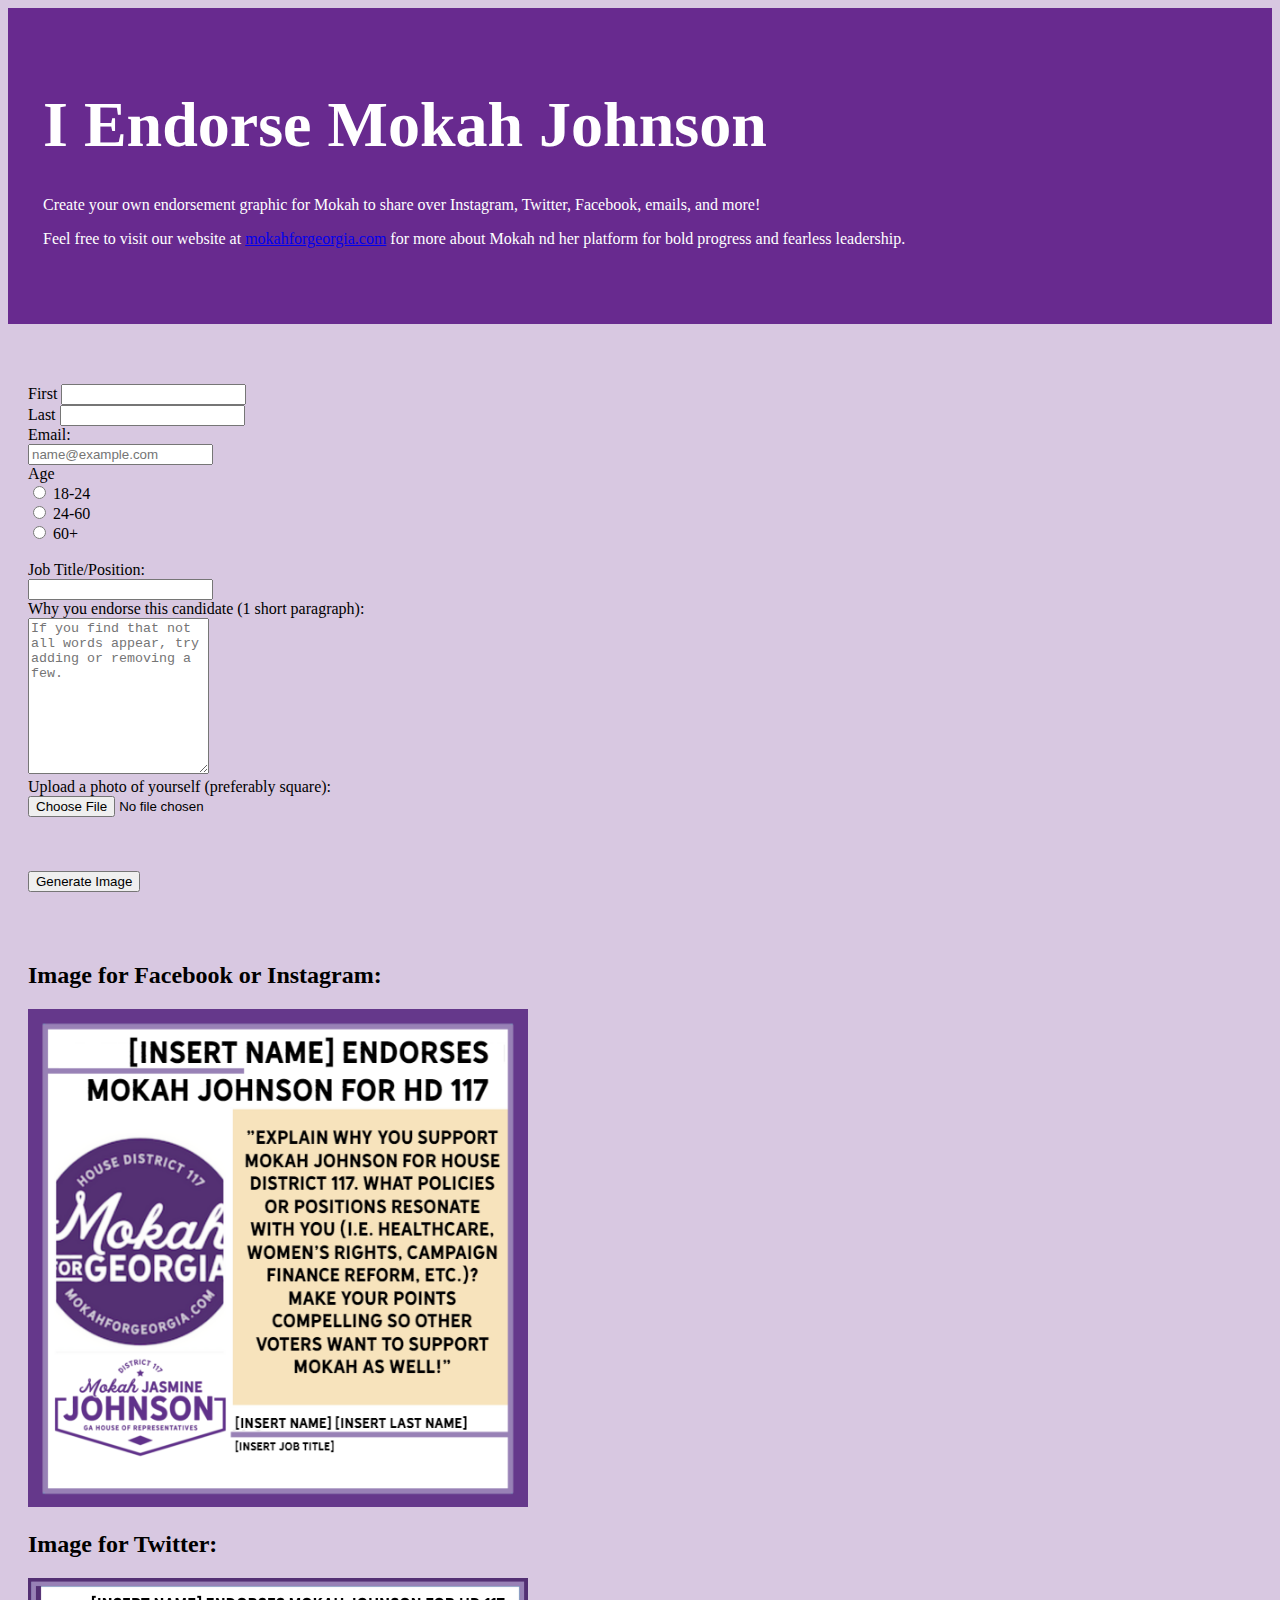
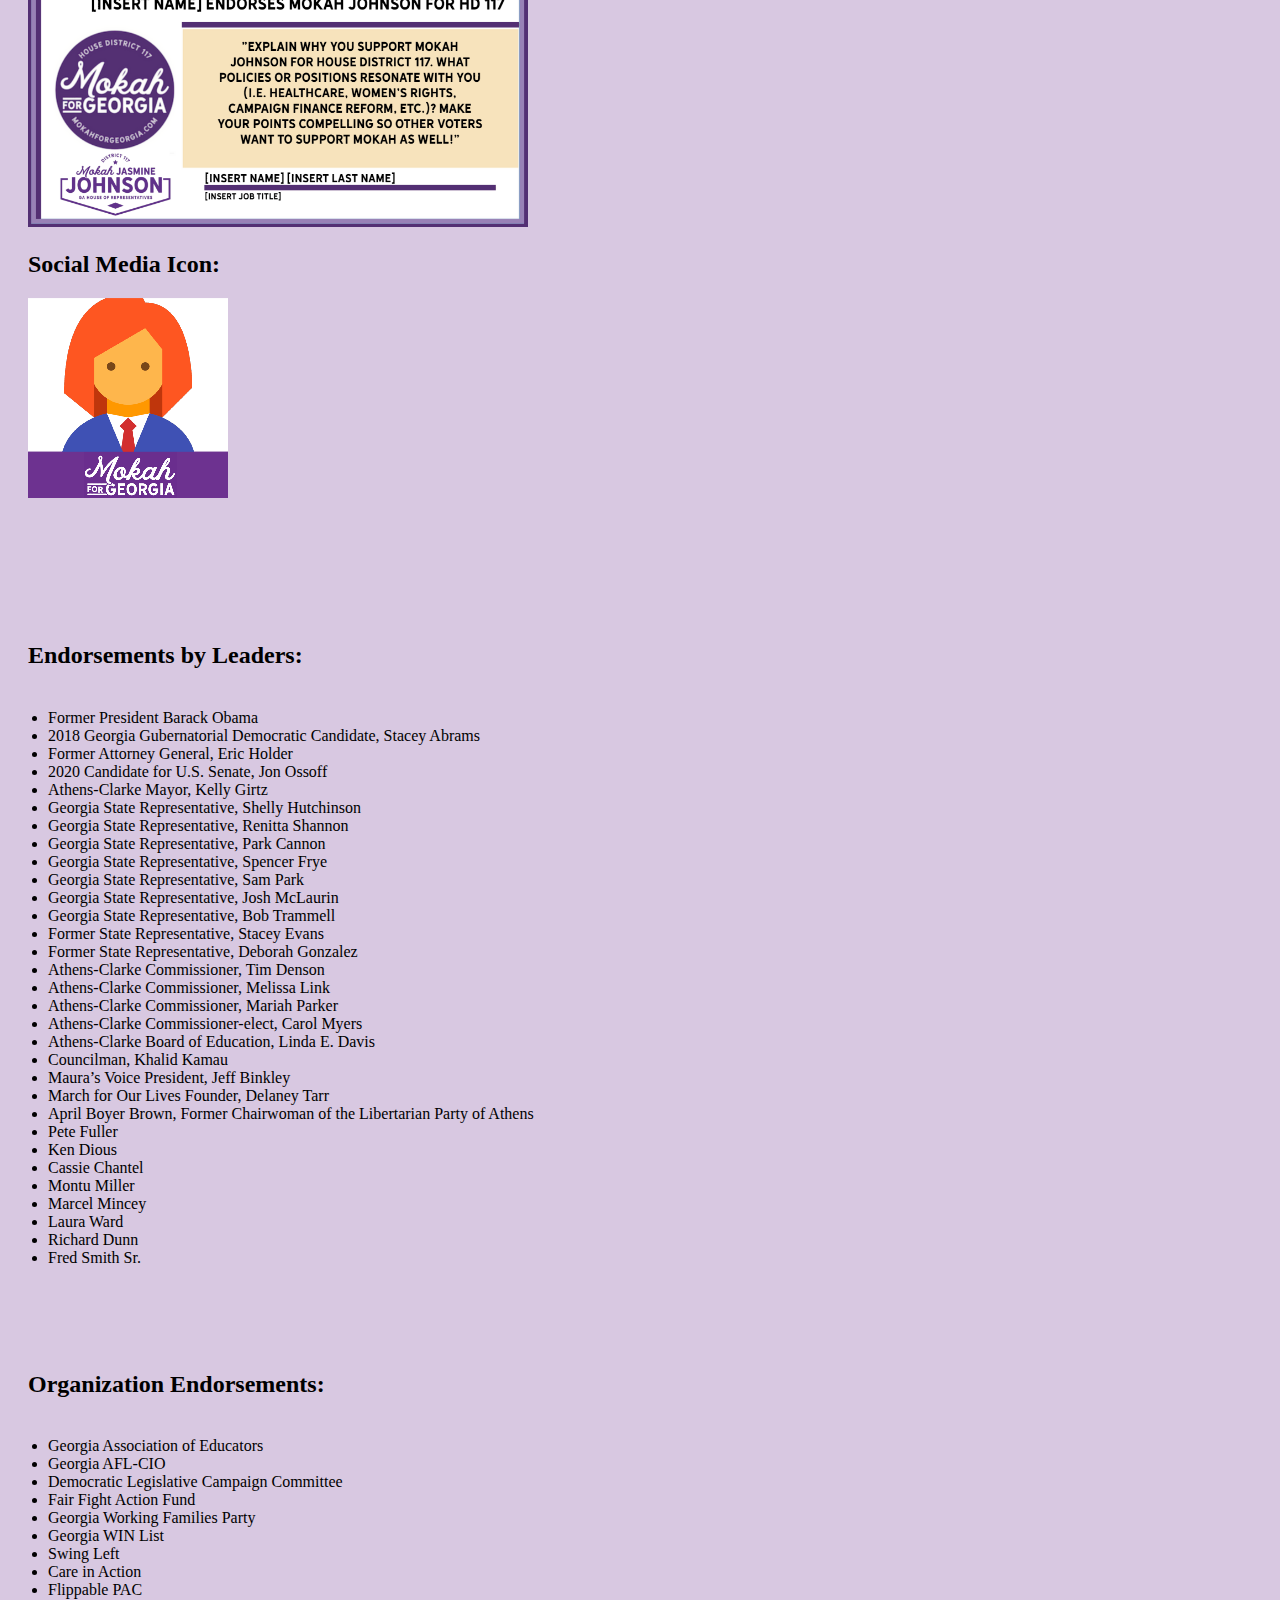
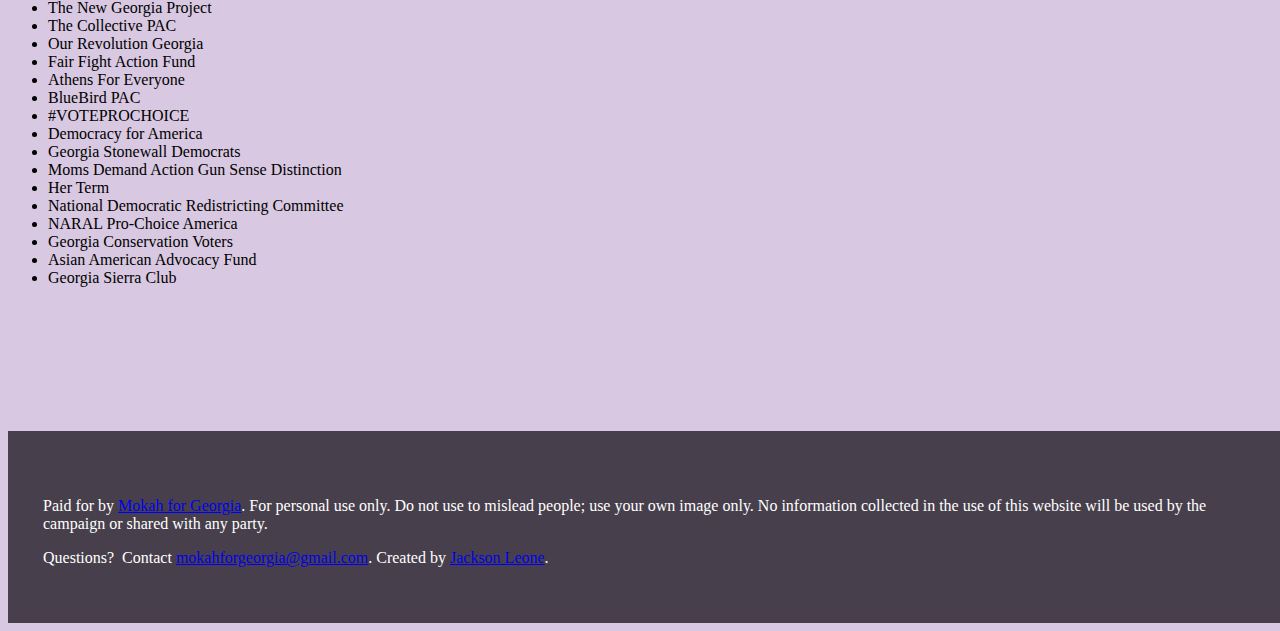
<file: index.html>
<!DOCTYPE html>
<html lang="es">
<head>
    <meta charset="UTF-8">
    <meta name="viewport" content="width=device-width, initial-scale=1"/>
    <title>I Endorse Mokah</title>
    <link rel="apple-touch-icon" sizes="57x57" href="/apple-icon-57x57.png">
    <link rel="apple-touch-icon" sizes="60x60" href="/apple-icon-60x60.png">
    <link rel="apple-touch-icon" sizes="72x72" href="/apple-icon-72x72.png">
    <link rel="apple-touch-icon" sizes="76x76" href="/apple-icon-76x76.png">
    <link rel="apple-touch-icon" sizes="114x114" href="/apple-icon-114x114.png">
    <link rel="apple-touch-icon" sizes="120x120" href="/apple-icon-120x120.png">
    <link rel="apple-touch-icon" sizes="144x144" href="/apple-icon-144x144.png">
    <link rel="apple-touch-icon" sizes="152x152" href="/apple-icon-152x152.png">
    <link rel="apple-touch-icon" sizes="180x180" href="/apple-icon-180x180.png">
    <link rel="icon" type="image/png" sizes="192x192"  href="/android-icon-192x192.png">
    <link rel="icon" type="image/png" sizes="32x32" href="/favicon-32x32.png">
    <link rel="icon" type="image/png" sizes="96x96" href="/favicon-96x96.png">
    <link rel="icon" type="image/png" sizes="16x16" href="/favicon-16x16.png">
    <link rel="manifest" href="/manifest.json">
    <meta name="msapplication-TileColor" content="#ffffff">
    <meta name="msapplication-TileImage" content="/ms-icon-144x144.png">
    <meta name="theme-color" content="#ffffff">
    <link rel="stylesheet" href="main.css"/>
    <link rel="stylesheet" href="https://cdn.jsdelivr.net/npm/bootstrap@4.5.3/dist/css/bootstrap.min.css" integrity="sha384-TX8t27EcRE3e/ihU7zmQxVncDAy5uIKz4rEkgIXeMed4M0jlfIDPvg6uqKI2xXr2" crossorigin="anonymous">
    <link href="https://fonts.googleapis.com/css2?family=Noto+Sans+JP:wght@500&display=swap" rel="stylesheet">
    <script
            src="https://code.jquery.com/jquery-3.4.1.js"
            integrity="sha256-WpOohJOqMqqyKL9FccASB9O0KwACQJpFTUBLTYOVvVU="
            crossorigin="anonymous">
    </script>
    <script src="script.js"></script>
</head>
<body class="device" id="body">
<div class="header" id="header">
    <div class="container">
        <div class="row">
            <div class="col-">
                <section>
                    <article>
                        <h1>I Endorse Mokah Johnson</h1>
                        <br/>
                        <p>Create your own endorsement graphic for Mokah to share over Instagram, Twitter, Facebook, emails, and more!</p>
                        <p>Feel free to visit our website at
                            <a href="https://mokahforgeorgia.com/" target="_blank">mokahforgeorgia.com</a>
                            for more about Mokah nd her platform for bold progress and fearless leadership.
                        </p>
                    </article>
                </section>
            </div>
        </div>
    </div>
</div>
<div class="container" id="middle">
    <div class="row">
        <div class="col-sm" id="form">
            <form id="myForm">
                <div class="form-row">
                    <div class="form-group col-sm">
                        <label>First</label>
                        <input class="form-control" name="first-name">
                    </div>
                    <div class="form-group col-sm">
                        <label>Last</label>
                        <input class="form-control" name="last-name">
                    </div>
                </div>
                <label>Email:</label>
                <br/>
                <input type="email" class="form-control" name="email" placeholder="name@example.com"/>
                <br/>
                <label>Age</label>
                <br/>
                <input type="radio" name="age" value="18-24" /> 18-24<br/>
                <input type="radio" name="age" value="24-60" /> 24-60<br/>
                <input type="radio" name="age" value="60+" /> 60+<br/>
                <br/>
                <label>Job Title/Position:</label>
                <br/>
                <input name="job-title" class="form-control"/>
                <br/>
                <label>Why you endorse this candidate (1 short paragraph):</label>
                <br/>
                <textarea id="message" class="form-control" name="message" placeholder="If you find that not all words appear, try adding or removing a few."></textarea>
                <br/>
                <label for="you-photo"> Upload a photo of yourself (preferably square): </label>
                <br/>
                <input class="form-control-file" type="file" name="image" accept="image/*" id="you-photo" onchange="handlePhoto(event)"/>
                <div id="photo-preview">
                    <br/>
                    <img id="hide-photo"/>
                </div>
            </form>
            <br/>
            <button id="generate-btn" class="btn btn-primary" type="submit" onclick="subForm()">Generate Image</button>
            <br/>
        </div>
        <div class="col-sm" id="gen-pictures">
            <h2>Image for Facebook or Instagram:</h2>
            <img id="facebook-social-blank" style="display: none" src="social-facebook-blank.png"/>
            <img id="facebook-social-example" style="display: none" src="social-facebook.png">
            <canvas id="fbCanvas"></canvas>
            <a id="fbDownload" download="mokah-facebook-icon" href="social-facebook.png">
                <button id="fb-btn" class="btn btn-primary" type="submit" style="display: none">Download</button>
            </a>

            <br/>
            <h2>Image for Twitter:</h2>
            <img id="twitter-social-blank" style="display: none" src="social-twitter-blank.png"/>
            <img id="twitter-social-example" style="display: none" src="social-twitter.png">
            <canvas id="twCanvas"></canvas>
            <a id="twDownload" download="mokah-twitter-icon" href="social-twitter.png">
                <button id="tw-btn" class="btn btn-primary" type="submit" style="display: none">Download</button>
            </a>

            <br/>
            <h2>Social Media Icon:</h2>
            <img id="social-icon-blank" style="display: none" src="social-icon-blank.png"/>
            <img id="social-icon-banner" style="display: none" src="social-icon-banner.png"/>
            <img id="social-icon-example" style="display: none" src="social-icon.png">
            <canvas id="icoCanvas"></canvas>
            <a id="icoDownload" download="mokah-social-icon" href="social-icon.png">
                <button id="ico-btn" class="btn btn-primary" type="submit" style="display: none">Download</button>
            </a>

        </div>

    </div>
    <div class="row" id="endorsements">
        <div class="col-sm">
            <h2>Endorsements by Leaders:</h2>
            <ul class="list-group list-group-flush">
                <li class="list-group-item">Former President Barack Obama</li>
                <li class="list-group-item">2018 Georgia Gubernatorial Democratic Candidate, Stacey Abrams</li>
                <li class="list-group-item">Former Attorney General, Eric Holder</li>
                <li class="list-group-item">2020 Candidate for U.S. Senate, Jon Ossoff</li>
                <li class="list-group-item">Athens-Clarke Mayor, Kelly Girtz</li>
                <li class="list-group-item">Georgia State Representative, Shelly Hutchinson</li>
                <li class="list-group-item">Georgia State Representative, Renitta Shannon</li>
                <li class="list-group-item">Georgia State Representative, Park Cannon</li>
                <li class="list-group-item">Georgia State Representative, Spencer Frye</li>
                <li class="list-group-item">Georgia State Representative, Sam Park</li>
                <li class="list-group-item">Georgia State Representative, Josh McLaurin</li>
                <li class="list-group-item">Georgia State Representative, Bob Trammell</li>
                <li class="list-group-item">Former State Representative, Stacey Evans</li>
                <li class="list-group-item">Former State Representative, Deborah Gonzalez</li>
                <li class="list-group-item">Athens-Clarke Commissioner, Tim Denson</li>
                <li class="list-group-item">Athens-Clarke Commissioner, Melissa Link</li>
                <li class="list-group-item">Athens-Clarke Commissioner, Mariah Parker</li>
                <li class="list-group-item">Athens-Clarke Commissioner-elect, Carol Myers</li>
                <li class="list-group-item">Athens-Clarke Board of Education, Linda E. Davis</li>
                <li class="list-group-item">Councilman, Khalid Kamau</li>
                <li class="list-group-item">Maura’s Voice President, Jeff Binkley</li>
                <li class="list-group-item">March for Our Lives Founder, Delaney Tarr</li>
                <li class="list-group-item">April Boyer Brown, Former Chairwoman of the Libertarian Party of Athens</li>
                <li class="list-group-item">Pete Fuller</li>
                <li class="list-group-item">Ken Dious</li>
                <li class="list-group-item">Cassie Chantel</li>
                <li class="list-group-item">Montu Miller</li>
                <li class="list-group-item">Marcel Mincey</li>
                <li class="list-group-item">Laura Ward</li>
                <li class="list-group-item">Richard Dunn</li>
                <li class="list-group-item">Fred Smith Sr.</li>
            </ul>
        </div>
        <br/>
        <div class="col-sm">
            <h2>Organization Endorsements:</h2>
            <ul class="list-group list-group-flush">
                <li class="list-group-item">Georgia Association of Educators</li>
                <li class="list-group-item">Georgia AFL-CIO</li>
                <li class="list-group-item">Democratic Legislative Campaign Committee</li>
                <li class="list-group-item">Fair Fight Action Fund</li>
                <li class="list-group-item">Georgia Working Families Party</li>
                <li class="list-group-item">Georgia WIN List</li>
                <li class="list-group-item">Swing Left</li>
                <li class="list-group-item">Care in Action</li>
                <li class="list-group-item">Flippable PAC</li>
                <li class="list-group-item">The New Georgia Project</li>
                <li class="list-group-item">The Collective PAC</li>
                <li class="list-group-item">Our Revolution Georgia</li>
                <li class="list-group-item">Fair Fight Action Fund</li>
                <li class="list-group-item">Athens For Everyone</li>
                <li class="list-group-item">BlueBird PAC</li>
                <li class="list-group-item">#VOTEPROCHOICE</li>
                <li class="list-group-item">Democracy for America</li>
                <li class="list-group-item">Georgia Stonewall Democrats</li>
                <li class="list-group-item">Moms Demand Action Gun Sense Distinction</li>
                <li class="list-group-item">Her Term</li>
                <li class="list-group-item">National Democratic Redistricting Committee</li>
                <li class="list-group-item">NARAL Pro-Choice America</li>
                <li class="list-group-item">Georgia Conservation Voters</li>
                <li class="list-group-item">Asian American Advocacy Fund</li>
                <li class="list-group-item">Georgia Sierra Club</li>
            </ul>
        </div>
    </div>
    <br/>
</div>
<div class="footer">
    <div class="container">
        <div class="row">
            <footer>
                <p>
                    Paid for by
                    <a href="https://mokahforgeorgia.com/" target="_blank">Mokah for Georgia</a>.
                    For personal use only. Do not use to mislead people; use your own image only. No information collected in the use of this website will be used by the campaign or shared with any party.
                </p>
                <p>
                    Questions?&nbsp;&nbsp;Contact <a href="mailto:mokahforgeorgia@gmail.com">mokahforgeorgia@gmail.com</a>. Created by <a href="mailto:jackson.leone.usa@gmail.com">Jackson Leone</a>.
                </p>
            </footer>
        </div>
    </div>
</div>
</body>
</html>
</file>
<file: main.css>
body {
    background-color: #682A8F;
}


h1 {
    margin: 0;
    font-weight: 700;
    font-size: 4em;
}

.header {
    padding: 60px 15px 40px;
    background-color: #682A8F;
    color: white;
}

.footer {
    width: 100%;
    padding: 30px 15px 20px;
    background-color: #47404c;
    color: white;
    position: center;
    bottom: 0;
}

#form {
    padding-bottom: 50px;
}

#message {
    min-height: 150px;
}

#gen-pictures {
    align-items: center;
}

#fbCanvas {
    width: 100%;
    max-width: 500px;

}

#twCanvas {
    width: 100%;
    max-width: 500px;
}

#icoCanvas {
    width: 100%;
    max-width: 200px;
}


#middle {
    padding-top: 40px;
    padding-bottom: 40px;
}

#body {
    background-color: #D8C8E1;
}

#main {
    display: flex;
    flex-direction: row;
}

#info {
    display: flex;
    flex-direction: column;
}

#photo-preview {
    width: 15%;
    height: 15%;
}

#hide-photo {
    max-width: 100%;
}

#your-endorsement {
    width: 100%;
}

#endorsements {
    padding-top: 100px;
}

.row {
    padding: 20px;
}
.list-group {
    padding: 20px 20px 50px;
}


input[type="file"] {
    white-space: normal;
    word-wrap: break-word;
    width: 100%;
    overflow: auto;
}


@font-face {
    font-family: 'Noto Sans JP', sans-serif;
}

@media (pointer: none), (pointer: coarse){
    .canvas {
        max-width: 100%;
        padding:10px;
    }
}
</file>
